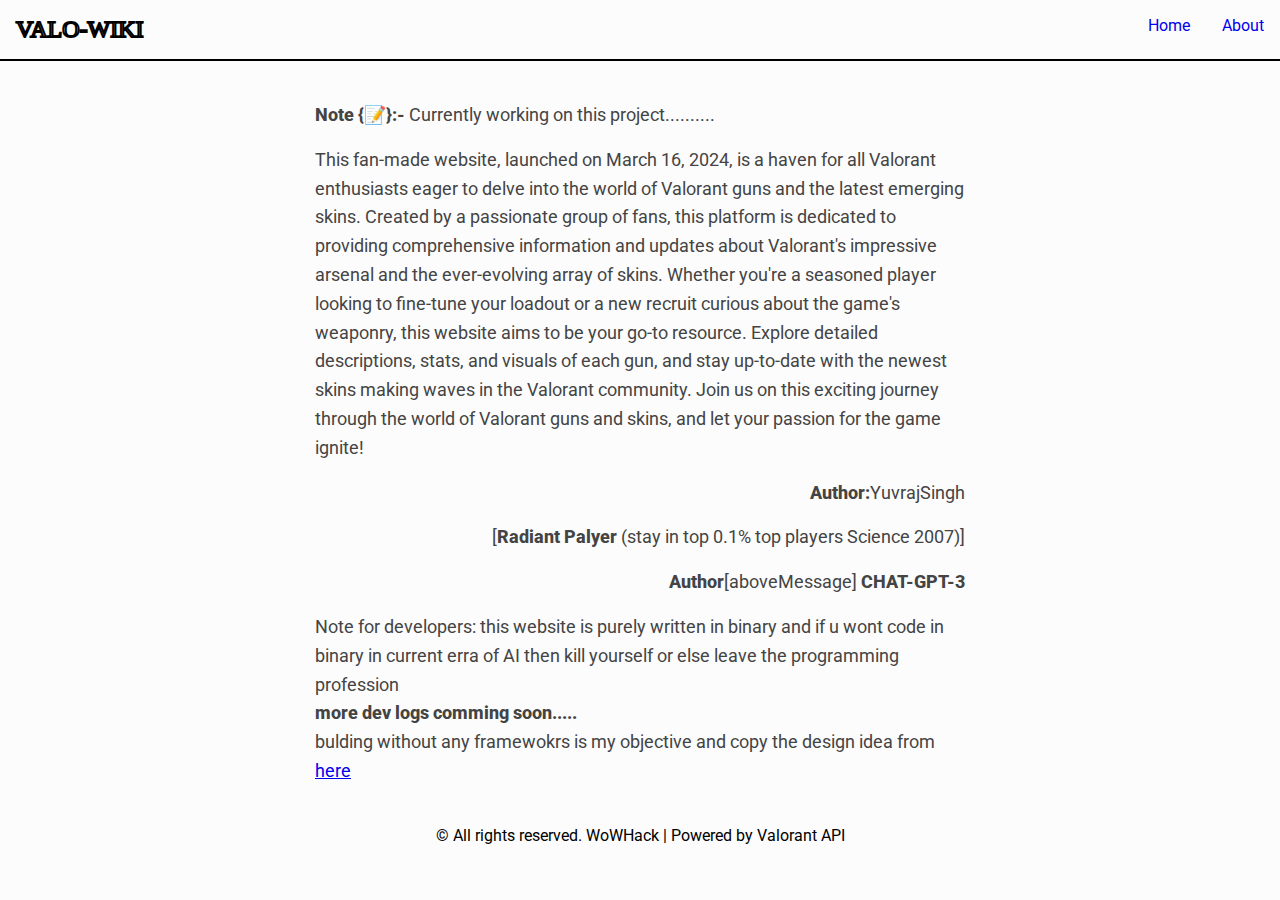
<file: about.html>
<!DOCTYPE html>
<html lang="en">
<head>
  <meta charset="UTF-8">
  <meta name="viewport" content="width=device-width, initial-scale=1.0">
  <title>ValoWiki</title>
  <link rel="stylesheet" href="style.css">
  <style>
    .container{margin:40px
        auto;max-width:650px;line-height:1.6;font-size:18px;color:#444;padding:0
        10px}h1,h2,h3{line-height:1.2}
      .about-main { margin-top: 1rem; }
      .about-main ul li {list-style-type: none; text-align: end; margin-top: 1rem; margin-bottom: 1rem;}


  </style>
</head>
<body onload="typeWriter()">

  <!-- nav -->
  <nav>
    <div class="logo"><a href="index.html">VALO-WIKI</a></div>
    <ul>
    <li><a href="index.html">Home</a></li>
    <li><a href="about.html">About</a></li>
    </ul>
  </nav>

  <div class="container">
  <!-- working  -->
  <div class="working">
    <p><strong>Note {📝}:- </strong> Currently working on this project.......... <span id="typing"></span></p>
  </div>

  <!-- about-main -->
  <div class="about-main">
    <p>
      This fan-made website, launched on March 16, 2024, is a haven for all Valorant enthusiasts eager to delve into the world of Valorant guns and the latest emerging skins. Created by a passionate group of fans, this platform is dedicated to providing comprehensive information and updates about Valorant's impressive arsenal and the ever-evolving array of skins. Whether you're a seasoned player looking to fine-tune your loadout or a new recruit curious about the game's weaponry, this website aims to be your go-to resource. Explore detailed descriptions, stats, and visuals of each gun, and stay up-to-date with the newest skins making waves in the Valorant community. Join us on this exciting journey through the world of Valorant guns and skins, and let your passion for the game ignite!
    </p>
    <div>
      <ul>
        <li><strong>Author:</strong>YuvrajSingh</li>
        <li>[<strong>Radiant Palyer</strong> (stay in top 0.1% top players Science 2007)]</li>
        <li><strong>Author</strong>[aboveMessage] <strong>CHAT-GPT-3</strong></li>
      </ul>
    </div>
    <p><span> Note for developers: </span> this website is purely written in binary and if u wont code in binary in current erra of AI then kill yourself or else leave the programming profession</p>
    <p><strong>more dev logs comming soon.....</strong></p>
    <p>bulding without any framewokrs is my objective and copy the design idea from <a href="https://motherfucking.com/">here</a></p>
  </div>

</div>

<footer>
  &copy; All rights reserved. WoWHack | Powered by Valorant API
</footer>
</body>
</html>
</file>
<file: style.css>
@import url('https://fonts.googleapis.com/css2?family=Roboto:ital,wght@0,100;0,300;0,400;0,500;0,700;0,900;1,100;1,300;1,400;1,500;1,700;1,900&display=swap');
@import url(https://db.onlinewebfonts.com/c/500000b38ae43ab9a1b11372480b6b48?family=DINNextW1G-Bold);
* {
  margin: 0;
  padding: 0;
  font-family: "Roboto", sans-serif;
  font-weight: 400;
  font-style: normal;
}

strong {
  font-weight: 800;
}

body {
  background-color: rgba(0, 0, 0, 0.013);
}

nav {
  width: 100%;
  display: flex;
  flex-direction: row;
  justify-content: space-between;
  border: 2px solid black;
  border-style: none none solid none;
}

nav .logo {
  margin: 1rem;
}

nav .logo a{
  text-decoration: none;
  font-family: "DINNextW1G-Bold";
  color: white;
  -webkit-text-stroke-width: 2px;
  -webkit-text-stroke-color: black;
  font-size: 1.5rem;
}

nav ul li a:hover {
  color: blue;
}

nav ul {
  list-style-type: none;
  display: flex;
  flex-direction: row;
}

nav ul li {
  padding: 1rem;
}

nav ul li a {
  text-decoration: none;
}

.hero {
  text-align: center;
  margin-top: 2rem;

}

.hero * {
  margin-top: 1rem;
}

.work-in-progress {
  margin-top: 1rem;
  /* display: none; */
}

.main {
    margin: .8rem;
    margin-top: 2rem;
    display: grid;
    gap: 1rem;
    grid-template-columns: 1fr; /* Adjust 200px as needed */
}

.main .card {
    width: 100%;
    border: 1px solid black;
    border-radius: .6rem;
    background-color: rgba(0, 0, 0, 0.183);
    box-shadow: 5px 10px 18px #888888;
}

.main .card:hover {
  border: 2.5px solid black;
}

.main .card img {
    max-width: 100%;
    height: auto;
    padding: 1rem 0;
}

@media (min-width: 768px) {
    .main {
      grid-template-columns: 1fr 1fr;
    }
}

@media (min-width: 1024px) {
  .main {
      grid-template-columns: 1fr 1fr 1fr;
    }
}


.main .card .card-content {
  padding: 1rem;
}

.main .card .card-content h2 {
  padding: .4rem;
  text-align: center;
}

footer {
  text-align: center;
  margin: 2rem 0;
  
}
</file>
